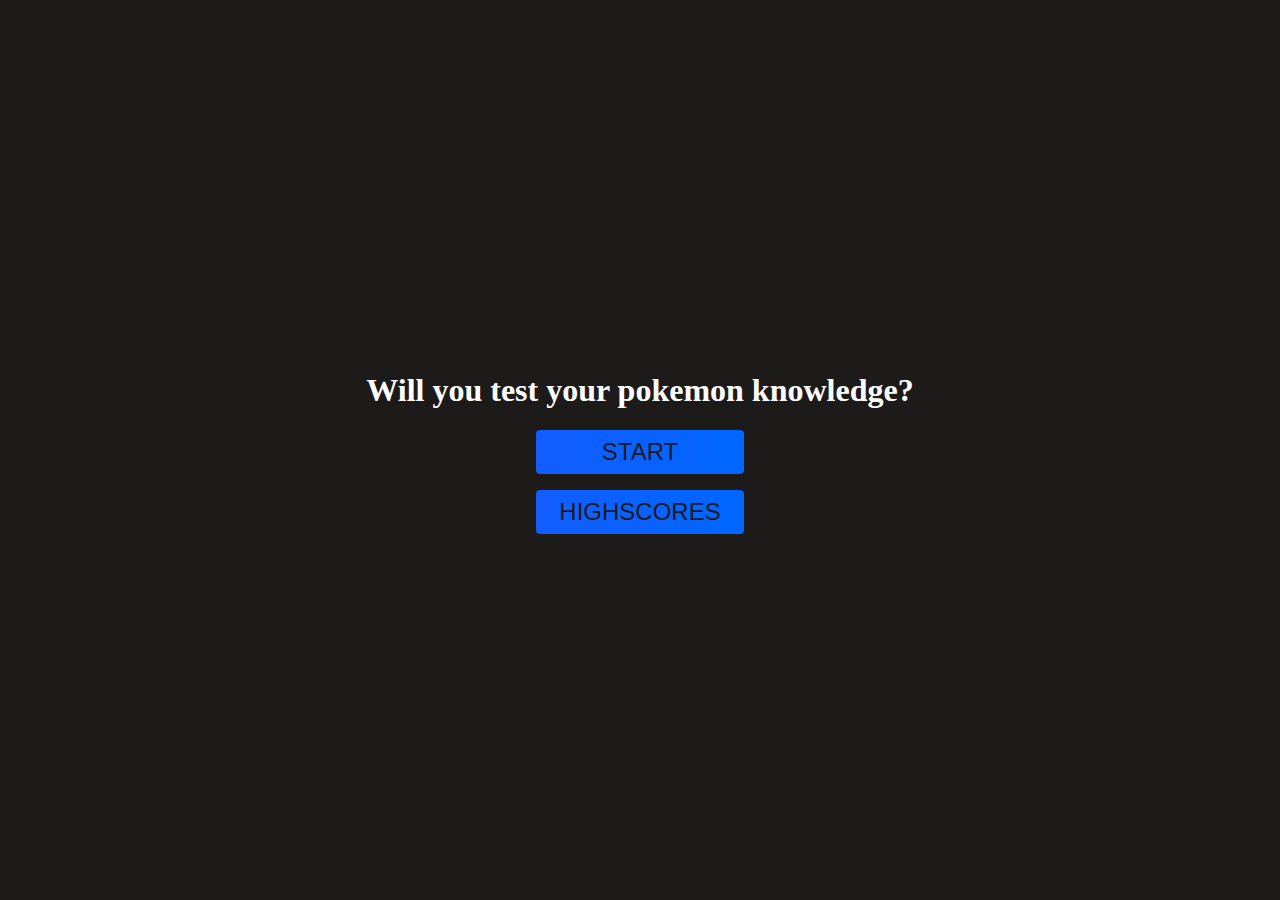
<file: index.html>
<!DOCTYPE html>
<html lang="en">

<head>
    <meta charset="UTF-8">
    <meta http-equiv="X-UA-Compatible" content="IE=edge">
    <meta name="viewport" content="width=device-width, initial-scale=1.0">
    <title>Pokemon Certification Test</title>
    <link rel="stylesheet" href="./assets/css/style.css">
</head>

<body>
    <section id="start-menu">
        <h1>Will you test your pokemon knowledge?</h1>
        <button id="start">START</button>
        <a href="./highscores.html">
            <button id="highscores">HIGHSCORES</button>
        </a>
    </section>
    <section id="quiz-section">
        <h3 id="timer"></h3>
        <div id="quiz">
            <h1 id="question"></h1>
            <button id="choice1"></button>
            <button id="choice2"></button>
            <button id="choice3"></button>
            <button id="choice4"></button>
        </div>
    </section>
    <section id="end-menu">
        <div id="final-score"></div>
        <form id="score-submit">
            <h1>Your Initials</h1>
            <input type="text" id="initials" placeholder="Enter your initials"/>
        </form>
    </section>
    <script src="./assets/js/index.js"></script>
</body>

</html>
</file>
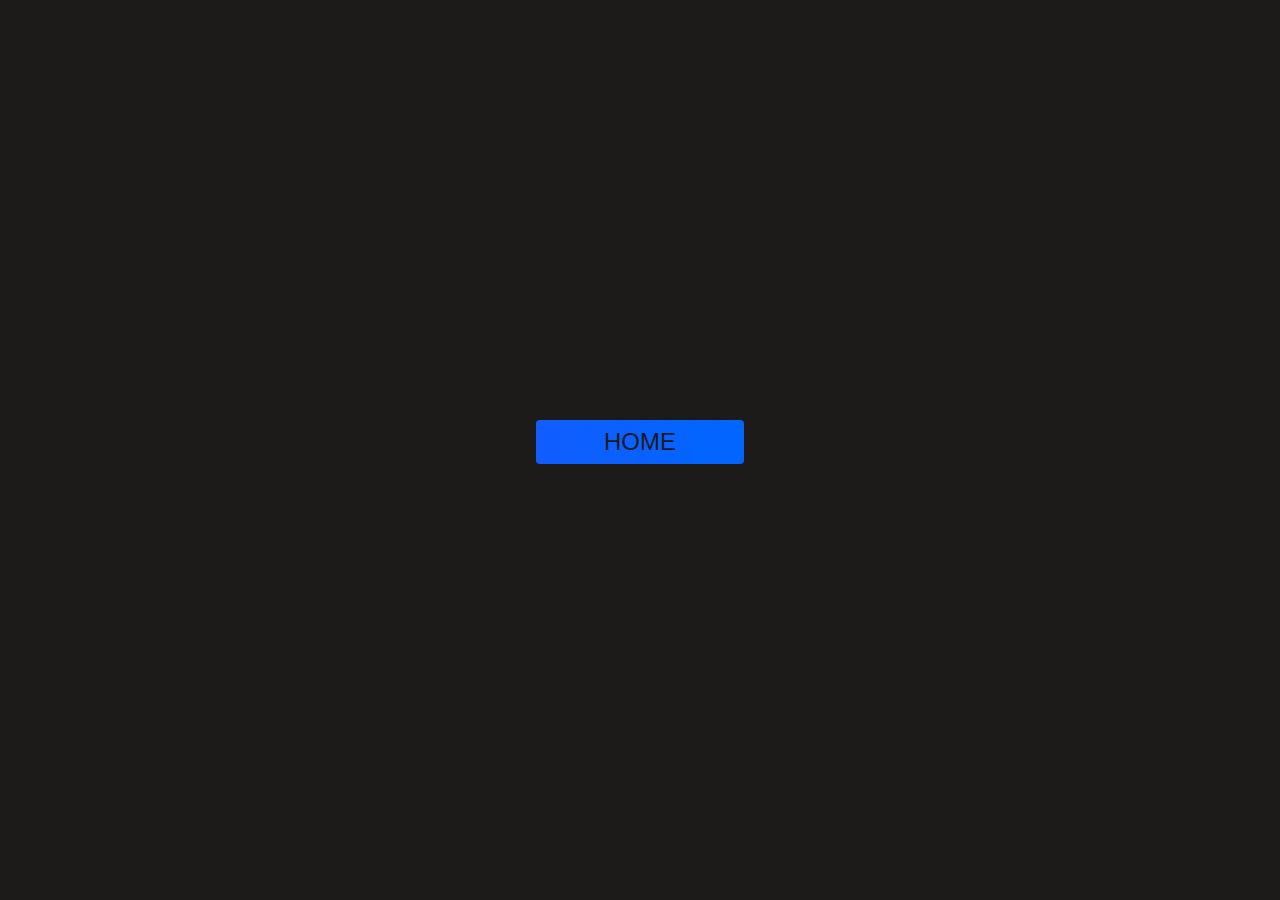
<file: highscores.html>
<!DOCTYPE html>
<html lang="en">
<head>
    <meta charset="UTF-8">
    <meta http-equiv="X-UA-Compatible" content="IE=edge">
    <meta name="viewport" content="width=device-width, initial-scale=1.0">
    <title>Congratulations!</title>
    <link rel="stylesheet" href="./assets/css/style.css">
</head>

<body>
    <section id="scoresPage">
        <div id="highscores"></div>
        <a href="./index.html">
            <button>HOME</button>
        </a>
    </section>
    <script src="./assets/js/highscores.js"></script>
</body>

</html>
</file>
<file: assets/css/style.css>
:root {
    background-color: rgb(29, 26, 26);
}

body {
    height: 100vh;
    margin: 0px;
    color: white;
}

#start-menu, 
#end-menu, 
#quiz-section, 
#quiz, 
#scoresPage,
#score-submit {
    height: 100%;
    display: flex;
    flex-direction: column;
    justify-content: center;
    align-items: center;
}

/* button {
    margin: 20px;
    padding: 10px;
    border-radius: 10pt;
    background-color: rgb(182, 182, 182);
}

button:hover {
    background-color: rgb(129, 129, 129);
} */

button {
    font-size: 1.5rem;
    padding: 0.5rem 0;
    width: 13rem;
    text-align: center;
    margin-bottom: 1rem;
    text-decoration: none;
    color: rgb(28, 26, 26);
    background: linear-gradient(90deg, rgb(18, 93, 255) 0%, rgb(0, 102, 255) 100%);
    border-radius: 4px;
    border: none;
}

button:hover {
    cursor: pointer;
    box-shadow: 0 0.4rem 1.4rem 0 rgba(8, 114, 244, 0.6);
    transition: transform 150ms;
    transform: scale(1.03);
}

input {
    margin-bottom: 1rem;
    width: 20rem;
    padding: 0.5rem 0;
    font-size: 1.2rem;
    border: none;
    box-shadow: 0 0.1rem 1.4rem 0 rgba(86, 185, 235, 0.5);
}

input::placeholder {
    color: #aaa;
}
</file>
